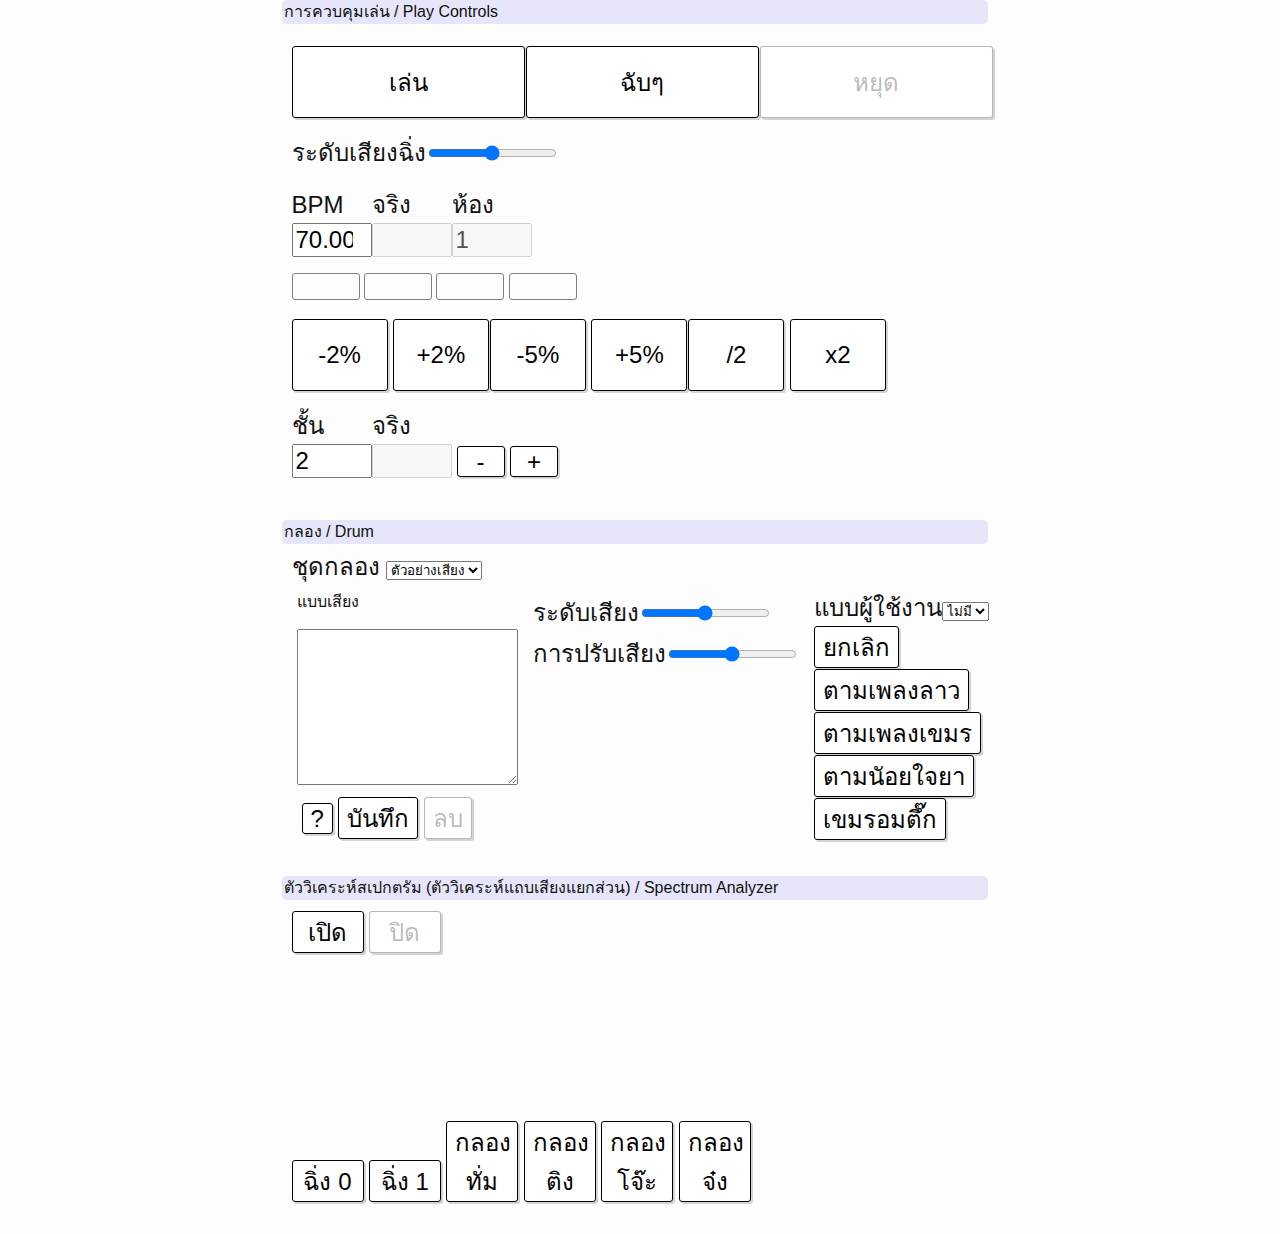
<file: kreuung-ching/index.html>
<!--
เครื่องฉิ่ง / Kreuung Ching
This file is part of the Automatic Ching program for practicing
Thai music.

Copyright (C) 2019 Mamoowung Panit <mamoowung@gmail.com>

This program is free software: you can redistribute it and/or modify
it under the terms of the GNU Affero General Public License as
published by the Free Software Foundation, either version 3 of the
License, or (at your option) any later version.

This program is distributed in the hope that it will be useful,
but WITHOUT ANY WARRANTY; without even the implied warranty of
MERCHANTABILITY or FITNESS FOR A PARTICULAR PURPOSE.  See the
GNU Affero General Public License for more details.

You should have received a copy of the GNU Affero General Public License
along with this program.  If not, see <https://www.gnu.org/licenses/>.
-->
<!DOCTYPE html>
<html lang="th">
  <head>
	<meta charset="utf-8">
	<meta name="viewport" content="width=device-width, initial-scale=1">
	<title>เครื่องฉิ่ง</title>
	<link rel="stylesheet" href="css/app.css">
	<script src="cordova.js"></script>
	<script src="js/s.js"></script>
	<script src="js/compat.js"></script>
	<script>System.import('./js/ching.js')</script>
  </head>
  
  <body>
	<div class="wrapper">
	  <div id="error" class="error"></div>

	  <form id="ching">
		<fieldset>
		  <legend>การควบคุมเล่น / Play Controls</legend>
		  <div class="controlstrip buttonstrip-lrg buttonstrip-stretch">
			<button id="play" title="Play" type="button">เล่น</button>
			<button id="play-delay" title="Play delayed" type="button">ฉับๆ</button>
			<button id="stop" title="Stop" type="button" disabled>หยุด</button>
		  </div>
		  <div>
			<label>ระดับเสียงฉิ่ง<input id="vol-ching" type="range" min="0" max="100" value="50"></label>
		  </div>
		  <div class="controlstrip">
			<label>BPM
			  <input type="number" id="bpm" placeholder="70.00" step="any" min="1.00" value="70.00" />
			</label>
			<label>จริง<input type="text" id="bpm-jing" disabled /></label>
			<label>ห้อง<input type="text" id="hong" value="1" disabled /></label>
		  </div>
		  <div id="ching-visualize">
			<div id="ching-visualize-0" class="ching-visualize-block" data-active-col="green"></div>
			<div id="ching-visualize-1" class="ching-visualize-block" data-active-col="lightgrey"></div>
			<div id="ching-visualize-2" class="ching-visualize-block" data-active-col="magenta"></div>
			<div id="ching-visualize-3" class="ching-visualize-block" data-active-col="lightgrey"></div>
		  </div>
		  <div id="bpm-mods" class="controlstrip buttonstrip-lrg">
			<div>
			  <button class="bpm-mod" data-scale="0.98" type="button">-2%</button>
			  <button class="bpm-mod" data-scale="1.02" type="button">+2%</button>
			</div>
			<div>
			  <button class="bpm-mod" data-scale="0.95" type="button">-5%</button>
			  <button class="bpm-mod" data-scale="1.05" type="button">+5%</button>
			</div>
			<div>
			  <button class="bpm-mod" data-scale="0.5" type="button">/2</button>
			  <button class="bpm-mod" data-scale="2" type="button">x2</button>
			</div>
		  </div>
		  <div class="controlstrip">
			<label>ชั้น
			  <input type="number" id="chun" placeholder="2" step="1" value="2" min="0" max="10" />
			</label>
			<label>จริง<input type="text" id="chun-jing" disabled /></label>
			<div class="buttonstrip-mini">
			  <button class="chun-mod" type="button" data-mod="-1">-</button>
			  <button class="chun-mod" type="button" data-mod="1">+</button>
			</div>
		  </div>
		</fieldset>
		<fieldset id="glong">
		  <legend>กลอง / Drum</legend>
		  <div>
			<label>ชุดกลอง
			  <select id="glongset">
				<option value="sampled">ตัวอย่างเสียง</option>
				<option value="synthesized">สังเคราะห์</option>
			  </select>
			</label>
		  </div>
		  <div id="glong-patternctl">
			<div>
			  <p>แบบเสียง</p>
			  <textarea id="pattern-drum" cols="25" rows="10"></textarea>
			  <div id="pattern-error" class="error"></div>
			  <div>
				<button id="pattern-help" title="Help" type="button">?</button>
				<button id="pattern-save" title="Save" type="button">บันทึก</button>
				<button id="pattern-del" title="Delete" type="button" disabled="true">ลบ</button>
			  </div>
			</div>
			<div>
			  <div>
				<label>ระดับเสียง<input id="vol-glong" type="range" min="0" max="100" value="50"></label>
			  </div>
			  <div>
				<label>การปรับเสียง<input id="tune-glong" type="range" min="0" max="100" value="50"></label>
			  </div>
			</div>
			<div id="pattern-select">
			  <label>แบบผู้ใช้งาน<select id="patterns-user"><option value=''>ไม่มี</option></select></label>
			  <button id="pattern-none" title="Clear" type="button">ยกเลิก</button>
			  <button id="pattern-lao" title="Lao-style" type="button">ตามเพลงลาว</button>
			  <button id="pattern-khmen" title="Cambodian-style" type="button">ตามเพลงเขมร</button>
			  <button id="pattern-noyjaiyah" type="button">ตามนัอยใจยา</button>
			  <button id="pattern-omdeuk" type="button">เขมรอมตึ๊ก</button>
			</div>
		  </div>
		</fieldset>
		<fieldset>
		  <legend>ตัววิเคระห์สเปกตรัม (ตัววิเคระห์แถบเสียงแยกส่วน) / Spectrum Analyzer</legend>
		  <div class="buttonstrip-sml">
			<button id="analyser-on" title="On" type="button">เปิด</button>
			<button id="analyser-off" title="Off" type="button" disabled>ปิด</button>
		  </div>
		  <canvas id="analyser"></canvas>
		  <div id="instruments" class="buttonstrip-sml">
			<button id="play-ching-closed" type="button">ฉิ่ง 0</button>
			<button id="play-ching-open" type="button">ฉิ่ง 1</button>
			<button class="play-drum" type="button">กลอง ทั่ม</button>
			<button class="play-drum" type="button">กลอง ติง</button>
			<button class="play-drum" type="button">กลอง โจ๊ะ</button>
			<button class="play-drum" type="button">กลอง จ๋ง</button>
		  </div>
		</fieldset>
	  </form>
	</div>
	
	<div id="dialog-save" class="modal">
	  <div class="modal-content">
		<div>
		  <label>ชื่อ<input></input></label>
		</div>
		<div>
		  <button class="cancel">ยกเลิก</button>
		  <button class="save">บันทึก</button>
		</div>
	  </div>
	</div>

	<div id="dialog-pattern-help" class="split">
	  <div>
		<h1>ข้อมูลแบบเสียงกลอง</h1>
		<h2>ที่เล่นโน๊ต</h2>
		<dl>
		  <dt>x</dt><dd>การรอ (ไม่มีโน๊ต)</dd>
		  <dt>0-9</dt><dd>เล่นกลอง</dd>
		</dl>
		<h2>เวลาและจังหวะ</h2>
		<dl>
		  <dt>BPM120</dt><dd>เปลี่ยนแปลง BPM ช้าๆจนถึง 120</dd>
		  <dt>BPM120/12</dt><dd>เปลี่ยนแปลง BPM จนถึง 120 ในช่วงเวลา 12 ห้อง</dd>
		  <dt>BPM110%</dt><dd>เปลี่ยนแปลง BPM ช้าๆจนถึง 110% ของจำนวนปัจจุบัน</dd>
		  <dt>BPM110%/12</dt><dd>เปลี่ยนแปลง BPM ช้าๆจนถึง 110% ของจำนวนปัจจุบัน ในช่วงเวลา 12 ห้อง</dd>
		  <dt>CHUN2</dt><dd>เปลี่ยนชั้นเป็น 2</dd>
		  <dt>END</dt><dd>ทำให้เพลงช้าขึ้นจนถึงหยุด</dd>
		  <dt>END/16</dt><dd>ทำให้เพลงช้าขึ้นจนถึงหยุดในช่วงเวลา 16 ห้อง</dd>
		  <dt>WAIT16</dt><dd>รอ 16 ห้อง</dd>
		</dl>
		<h2>อี่นๆ</h2>
		<p>
		  ใช้ตัว # ตอนเร่มต้นบรรทัดที่เร่มต้นการคิดเห็น (comment) แล้วก็บรรทัดที่เหลือจะถูกเมิน
		  โดยวิธีนี้คุณเขียนคำแนะนำหรือคำเตือนความจำอยู่ในแบบเสียงใด้
		</p>
		<p>คุณกำหนด BPM เริ่มต้นได้โดยใส่คำสั่งแบบ BPM ในที่แรกที่สุดของแบบเสียงของคุณ</p>
		<p>แบบเสียงจะเล่นต่อเรื่อยๆเว้นแต่เพลงมีคำสั่ง END</p>
		<p>คุณบันทึกและโล๊ดแบบเสียงได้ แต่กรุณาสำรองพวกมันที่สำคัญโดยตัดลอกแล้วว่างตัวบทไว้ในที่อื่น</p>
		
		<h1>Drum Pattern Help</h1>
		<h2>Playing Notes</h2>
		<dl>
		  <dt>x</dt><dd>Rest (no note)</dd>
		  <dt>0-9</dt><dd>Play drum</dd>
		</dl>
		<h2>Time and Rhythm</h2>
		<dl>
		  <dt>BPM120</dt><dd>Gradually change BPM to 120.</dd>
		  <dt>BPM120/12</dt><dd>Change BPM to 120 over a period of 12 hong.</dd>
		  <dt>BPM110%</dt><dd>Gradually change BPM to 110% of its current value.</dd>
		  <dt>BPM110%/12</dt><dd>Gradually change BPM to 110% of its current value over 12 hong.</dd>
		  <dt>CHUN2</dt><dd>Change "chun" to 2.</dd>
		  <dt>END</dt><dd>Slow down and stop the song.</dd>
		  <dt>END/16</dt><dd>Slow down and stop the song over a period of 16 hong.</dd>
		  <dt>WAIT16</dt><dd>Wait for 16 hong.</dd>
		</dl>
		<h2>Other</h2>
		<p>
		  Start a line with '#' to begin a comment. The rest of the line will be ignored.
		  This can be used to write instructions or reminders in a pattern.
		</p>
		<p>You can set initial chun and BPM values by placing these commands at the top of your pattern.</p>
		<p>Patterns repeat unless there is an END command in the song.</p>
		<p>Patterns can be saved and loaded, but please back up your important patterns by copying and pasting the pattern text elsewhere.</p>
	  </div>
	</div>
  </body>
</html>
</file>
<file: kreuung-ching/css/app.css>
/*
The MIT License (MIT)

Copyright (c) 2016-present Parker Moore and the minima contributors

Permission is hereby granted, free of charge, to any person obtaining a copy
of this software and associated documentation files (the "Software"), to deal
in the Software without restriction, including without limitation the rights
to use, copy, modify, merge, publish, distribute, sublicense, and/or sell
copies of the Software, and to permit persons to whom the Software is
furnished to do so, subject to the following conditions:

The above copyright notice and this permission notice shall be included in
all copies or substantial portions of the Software.

THE SOFTWARE IS PROVIDED "AS IS", WITHOUT WARRANTY OF ANY KIND, EXPRESS OR
IMPLIED, INCLUDING BUT NOT LIMITED TO THE WARRANTIES OF MERCHANTABILITY,
FITNESS FOR A PARTICULAR PURPOSE AND NONINFRINGEMENT. IN NO EVENT SHALL THE
AUTHORS OR COPYRIGHT HOLDERS BE LIABLE FOR ANY CLAIM, DAMAGES OR OTHER
LIABILITY, WHETHER IN AN ACTION OF CONTRACT, TORT OR OTHERWISE, ARISING FROM,
OUT OF OR IN CONNECTION WITH THE SOFTWARE OR THE USE OR OTHER DEALINGS IN
THE SOFTWARE.
*/
/*
The MIT License (MIT)

Copyright (c) 2016-present Parker Moore and the minima contributors

Permission is hereby granted, free of charge, to any person obtaining a copy
of this software and associated documentation files (the "Software"), to deal
in the Software without restriction, including without limitation the rights
to use, copy, modify, merge, publish, distribute, sublicense, and/or sell
copies of the Software, and to permit persons to whom the Software is
furnished to do so, subject to the following conditions:

The above copyright notice and this permission notice shall be included in
all copies or substantial portions of the Software.

THE SOFTWARE IS PROVIDED "AS IS", WITHOUT WARRANTY OF ANY KIND, EXPRESS OR
IMPLIED, INCLUDING BUT NOT LIMITED TO THE WARRANTIES OF MERCHANTABILITY,
FITNESS FOR A PARTICULAR PURPOSE AND NONINFRINGEMENT. IN NO EVENT SHALL THE
AUTHORS OR COPYRIGHT HOLDERS BE LIABLE FOR ANY CLAIM, DAMAGES OR OTHER
LIABILITY, WHETHER IN AN ACTION OF CONTRACT, TORT OR OTHERWISE, ARISING FROM,
OUT OF OR IN CONNECTION WITH THE SOFTWARE OR THE USE OR OTHER DEALINGS IN
THE SOFTWARE.
*/
/**
 * Reset some basic elements
 */
body, h1, h2, h3, h4, h5, h6,
p, blockquote, pre, hr,
dl, dd, ol, ul, figure {
  margin: 0;
  padding: 0; }

/**
 * Basic styling
 */
body {
  font: 400 16px/1.5 -apple-system, BlinkMacSystemFont, "Segoe UI", Roboto, Helvetica, Arial, sans-serif, "Apple Color Emoji", "Segoe UI Emoji", "Segoe UI Symbol";
  color: #111;
  background-color: #fdfdfd;
  -webkit-text-size-adjust: 100%;
  -webkit-font-feature-settings: "kern" 1;
  -moz-font-feature-settings: "kern" 1;
  -o-font-feature-settings: "kern" 1;
  font-feature-settings: "kern" 1;
  font-kerning: normal;
  display: flex;
  min-height: 100vh;
  flex-direction: column; }

/**
 * Set `margin-bottom` to maintain vertical rhythm
 */
h1, h2, h3, h4, h5, h6,
p, blockquote, pre,
ul, ol, dl, figure {
  margin-bottom: 15px; }

/**
 * `main` element
 */
main {
  display: block;
  /* Default value of `display` of `main` element is 'inline' in IE 11. */ }

/**
 * Images
 */
img {
  max-width: 100%;
  vertical-align: middle; }

/**
 * Figures
 */
figure > img {
  display: block; }

figcaption {
  font-size: 14px; }

/**
 * Lists
 */
ul, ol {
  margin-left: 30px; }

li > ul,
li > ol {
  margin-bottom: 0; }

/**
 * Headings
 */
h1, h2, h3, h4, h5, h6 {
  font-weight: 400; }

/**
 * Links
 */
a {
  color: #2a7ae2;
  text-decoration: none; }
  a:visited {
    color: #1756a9; }
  a:hover {
    color: #111;
    text-decoration: underline; }
  .social-media-list a:hover {
    text-decoration: none; }
    .social-media-list a:hover .username {
      text-decoration: underline; }

/**
 * Blockquotes
 */
blockquote {
  color: #828282;
  border-left: 4px solid #e8e8e8;
  padding-left: 15px;
  font-size: 18px;
  letter-spacing: -1px;
  font-style: italic; }
  blockquote > :last-child {
    margin-bottom: 0; }

/**
 * Code formatting
 */
pre,
code {
  font-size: 15px;
  border: 1px solid #e8e8e8;
  border-radius: 3px;
  background-color: #eef; }

code {
  padding: 1px 5px; }

pre {
  padding: 8px 12px;
  overflow-x: auto; }
  pre > code {
    border: 0;
    padding-right: 0;
    padding-left: 0; }

/**
 * Wrapper
 */
.wrapper {
  max-width: -webkit-calc(800px - (30px * 2));
  max-width: calc(800px - (30px * 2));
  margin-right: auto;
  margin-left: auto;
  padding-right: 30px;
  padding-left: 30px; }
  @media screen and (max-width: 800px) {
    .wrapper {
      max-width: -webkit-calc(800px - (30px));
      max-width: calc(800px - (30px));
      padding-right: 15px;
      padding-left: 15px; } }
/**
 * Clearfix
 */
.wrapper:after {
  content: "";
  display: table;
  clear: both; }

/**
 * Icons
 */
.svg-icon {
  width: 16px;
  height: 16px;
  display: inline-block;
  fill: #828282;
  padding-right: 5px;
  vertical-align: text-top; }

.social-media-list li + li {
  padding-top: 5px; }

/**
 * Tables
 */
table {
  margin-bottom: 30px;
  width: 100%;
  text-align: left;
  color: #3f3f3f;
  border-collapse: collapse;
  border: 1px solid #e8e8e8; }
  table tr:nth-child(even) {
    background-color: #f7f7f7; }
  table th, table td {
    padding: 10px 15px; }
  table th {
    background-color: #f0f0f0;
    border: 1px solid #dedede;
    border-bottom-color: #c9c9c9; }
  table td {
    border: 1px solid #e8e8e8; }

/*
The MIT License (MIT)

Copyright (c) 2016-present Parker Moore and the minima contributors

Permission is hereby granted, free of charge, to any person obtaining a copy
of this software and associated documentation files (the "Software"), to deal
in the Software without restriction, including without limitation the rights
to use, copy, modify, merge, publish, distribute, sublicense, and/or sell
copies of the Software, and to permit persons to whom the Software is
furnished to do so, subject to the following conditions:

The above copyright notice and this permission notice shall be included in
all copies or substantial portions of the Software.

THE SOFTWARE IS PROVIDED "AS IS", WITHOUT WARRANTY OF ANY KIND, EXPRESS OR
IMPLIED, INCLUDING BUT NOT LIMITED TO THE WARRANTIES OF MERCHANTABILITY,
FITNESS FOR A PARTICULAR PURPOSE AND NONINFRINGEMENT. IN NO EVENT SHALL THE
AUTHORS OR COPYRIGHT HOLDERS BE LIABLE FOR ANY CLAIM, DAMAGES OR OTHER
LIABILITY, WHETHER IN AN ACTION OF CONTRACT, TORT OR OTHERWISE, ARISING FROM,
OUT OF OR IN CONNECTION WITH THE SOFTWARE OR THE USE OR OTHER DEALINGS IN
THE SOFTWARE.
*/
/**
 * Page content
 */
.page-content {
  padding: 30px 0;
  flex: 1; }

.page-heading {
  font-size: 32px; }

/**
 * Posts
 */
.post-header {
  margin-bottom: 30px; }

.post-title {
  font-size: 42px;
  letter-spacing: -1px;
  line-height: 1; }
  @media screen and (max-width: 800px) {
    .post-title {
      font-size: 36px; } }
.post-content {
  margin-bottom: 30px; }
  .post-content h1 {
    font-size: 36px; }
    @media screen and (max-width: 800px) {
      .post-content h1 {
        font-size: 32px; } }
  .post-content h2 {
    font-size: 32px; }
    @media screen and (max-width: 800px) {
      .post-content h2 {
        font-size: 28px; } }
  .post-content h3 {
    font-size: 26px; }
    @media screen and (max-width: 800px) {
      .post-content h3 {
        font-size: 22px; } }
  .post-content h4 {
    font-size: 20px; }
    @media screen and (max-width: 800px) {
      .post-content h4 {
        font-size: 18px; } }
@media screen and (max-width: 600px) {
  .post-content td, .post-content th {
    display: block;
    border: none;
    text-align: center;
    padding: none; }
  .post-content tr {
    display: block;
    padding-bottom: 30px; }
  .post-content table {
    width: 100%; } }

button, button:active:disabled {
  background: white;
  border-radius: 3px;
  border: solid 1px;
  box-shadow: 2px 2px lightgrey;
  margin-bottom: 1px;
  margin-left: 0px;
  margin-right: 1px;
  overflow: hidden;
  padding: 1px 8px 0px 8px;
  touch-action: manipulation; }

button:active {
  padding: 0px 8px 0px 8px;
  margin-left: 1px;
  margin-right: 0px;
  margin-bottom: 1px;
  border: solid 1px;
  background: white;
  box-shadow: none;
  border-radius: 3px;
  overflow: hidden;
  touch-action: manipulation; }

.spinner {
  display: none;
  font-size: smaller; }

.error {
  color: red;
  background-color: bisque;
  padding: 3px 4px 3px 4px;
  border: 1px;
  border-radius: 4px;
  border-color: red;
  border-style: solid;
  margin: 5px;
  display: none; }

.error-show {
  display: block; }

#ching label {
  font-size: x-large; }

#ching fieldset {
  margin-bottom: 1em; }

#ching button {
  font-size: x-large; }

#ching #pattern-select button {
  display: block; }

#ching #ching-visualize {
  height: 30px;
  width: 300px; }
  #ching #ching-visualize .ching-visualize-block {
    display: inline-block;
    border: solid 1px grey;
    border-radius: 3px;
    height: 25px;
    width: 66px; }

.buttonstrip-mini {
  padding-left: 5px;
  padding-right: 5px; }
  .buttonstrip-mini button {
    width: 2em; }

.buttonstrip-sml {
  padding-bottom: 5px;
  padding-top: 5px; }
  .buttonstrip-sml button {
    width: 3em; }

.buttonstrip-med {
  margin-bottom: 5px;
  margin-top: 5px; }
  .buttonstrip-med button {
    width: 4em; }

.buttonstrip-lrg {
  margin-bottom: 5px;
  margin-top: 5px; }
  .buttonstrip-lrg button {
    width: 4em;
    height: 3em; }

.buttonstrip-stretch button {
  width: 100%; }

.flexbox-wrap {
  display: flex;
  flex-wrap: wrap; }
  .flexbox-wrap div {
    padding-left: 2px;
    padding-right: 2px; }

.controlstrip {
  display: flex;
  align-items: flex-end;
  margin-bottom: 1em;
  margin-top: 1em;
  width: 100%; }
  .controlstrip label {
    display: flex;
    flex-direction: column; }
    .controlstrip label input {
      width: 3em;
      font-size: x-large; }

fieldset {
  border-style: none;
  padding-left: 5px;
  padding-right: 0px; }
  fieldset legend {
    background-color: lavender;
    width: 100%;
    border-radius: 5px;
    margin-left: -10px; }

@media screen and (max-width: 600px) {
  fieldset {
    padding-left: 0px; }
    fieldset legend {
      margin-left: 0px; } }

.modal {
  display: flex;
  visibility: hidden;
  position: fixed;
  z-index: 1;
  left: 0;
  top: 0;
  width: 100%;
  height: 100%;
  overflow: auto;
  opacity: 0;
  background-color: rgba(0, 0, 0, 0.4);
  justify-content: center;
  align-items: center;
  transition: all 0.25s; }

.modal-show {
  visibility: visible;
  opacity: 1;
  transition: all 0.25s; }

.modal-content {
  background-color: #ffffff;
  margin: 15% auto;
  padding: 20px;
  border: 1px solid #888; }
  .modal-content div + div {
    display: flex;
    justify-content: right; }

.split {
  visibility: hidden;
  position: fixed;
  left: 0;
  top: 110%;
  height: 50%;
  align-items: center;
  transition: all 0.25s;
  box-shadow: 0px 0px 25px 0px #777777;
  background-color: wheat;
  overflow: scroll;
  padding: 10px 15px 10px 15px;
  box-sizing: border-box; }

.split-show {
  top: 50%;
  visibility: visible;
  transition: all 0.25s; }

#glong-patternctl {
  display: flex; }
  @media screen and (max-width: 600px) {
    #glong-patternctl {
      flex-direction: column; } }
  #glong-patternctl div {
    margin: 5px; }

#pattern-error {
  width: 195px;
  overflow: scroll; }

#dialog-pattern-help {
  font-size: smaller; }
  #dialog-pattern-help dl dt {
    font-family: monospace;
    font-weight: bold; }
  #dialog-pattern-help dl dd {
    padding-bottom: 0.5em; }
</file>
